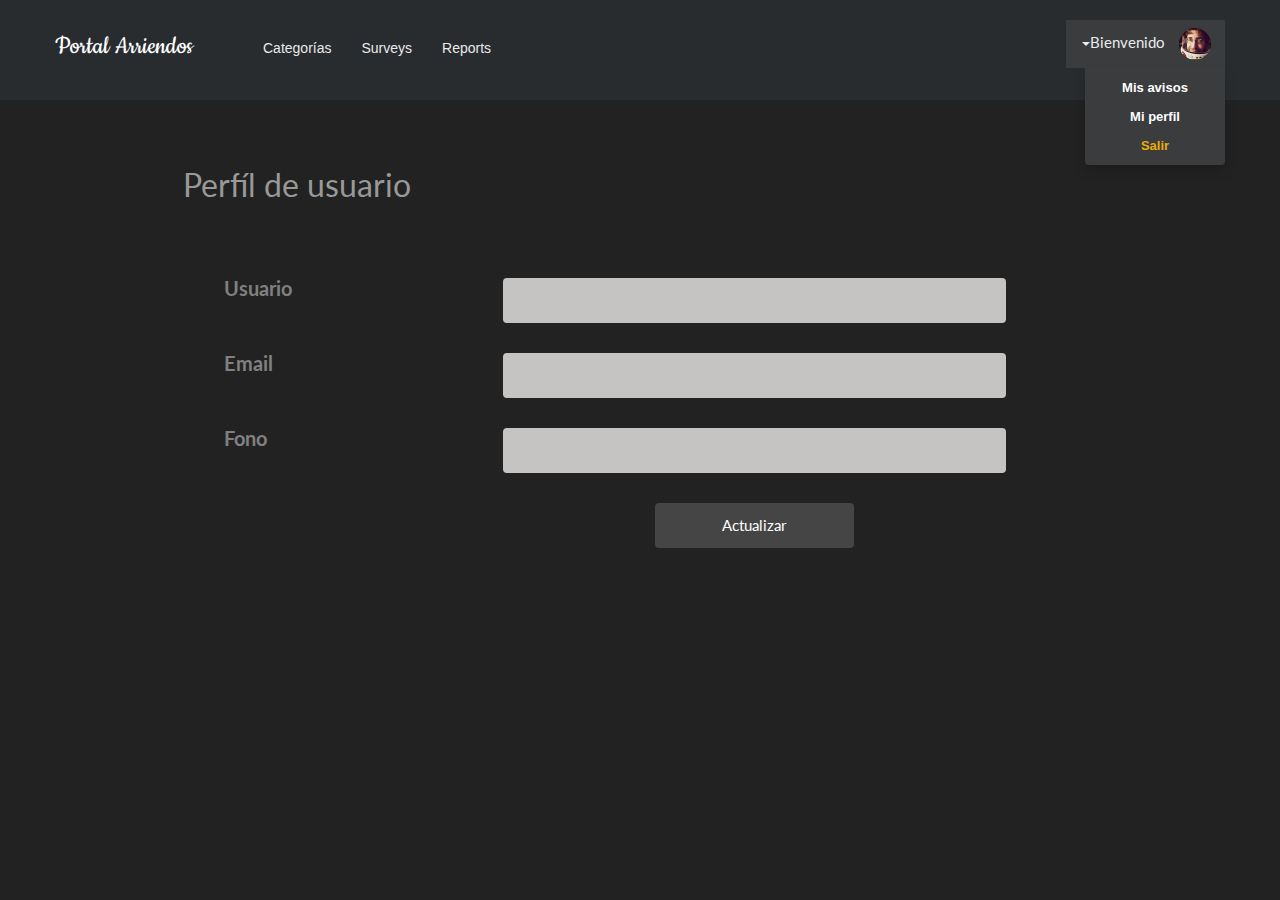
<file: perfilusuario.html>
<!DOCTYPE html>
<html>

<head>
    <meta charset="utf-8">
    <meta name="viewport" content="width=device-width, initial-scale=1.0">
    <title>Index</title>
    <link rel="stylesheet" href="assets/bootstrap/css/bootstrap.min.css">
    <link rel="stylesheet" href="https://fonts.googleapis.com/css?family=Cookie">
    <link rel="stylesheet" href="assets/css/styles.css">
    <link rel="stylesheet" href="assets/css/Google-Style-Login.css">
    <link rel="stylesheet" href="assets/css/Pretty-Registration-Form.css">
    <link rel="stylesheet" href="assets/css/Pretty-Header.css">
</head>

<body>
    <nav class="navbar navbar-default custom-header">
        <div class="container-fluid">
            <div class="navbar-header"><a class="navbar-brand navbar-link" href="index.php">Portal Arriendos </a>
                <button class="navbar-toggle collapsed" data-toggle="collapse" data-target="#navbar-collapse"><span class="sr-only">Toggle navigation</span><span class="icon-bar"></span><span class="icon-bar"></span><span class="icon-bar"></span></button>
            </div>
            <div class="collapse navbar-collapse" id="navbar-collapse">
                <ul class="nav navbar-nav links">
                    <li role="presentation"><a href="#">Categorías </a></li>
                    <li role="presentation"><a href="#">Surveys </a></li>
                    <li role="presentation"><a href="#"> Reports</a></li>
                </ul>
                <ul class="nav navbar-nav navbar-right">
                    <li class="dropdown open">
                        <a class="dropdown-toggle" data-toggle="dropdown" aria-expanded="true" href="#"> <span class="caret"></span><span>Bienvenido </span><img src="assets/img/avatar.jpg" alt="hola" class="dropdown-image"></a>
                        <ul class="dropdown-menu dropdown-menu-right" role="menu">
                            <li role="presentation"><a href="#">Mis avisos</a></li>
                            <li role="presentation"><a href="#">Mi perfil</a></li>
                            <li role="presentation" class="active"><a href="#">Salir </a></li>
                        </ul>
                    </li>
                </ul>
            </div>
        </div>
    </nav>
    <form>
        <div class="container">
            <h2 class="text-muted">Perfíl de usuario</h2>
            <div class="row">
                <div class="col-xs-4"><span class="label label-default">Usuario </span></div>
                <div class="col-xs-7">
                    <input class="form-control" type="text" inputmode="latin">
                </div>
            </div>
            <div class="row">
                <div class="col-xs-4"><span class="label label-default">Email </span></div>
                <div class="col-xs-7">
                    <input class="form-control" type="text" inputmode="email">
                </div>
            </div>
            <div class="row">
                <div class="col-sm-4 col-xs-4"><span class="label label-default">Fono </span></div>
                <div class="col-xs-7">
                    <input class="form-control" type="text" inputmode="tel">
                </div>
            </div>
            <div class="row">
                <div class="col-sm-3 col-sm-offset-6 col-xs-12">
                    <button class="btn btn-default btn-block" type="submit">Actualizar </button>
                </div>
            </div>
        </div>
    </form>
    <script src="assets/js/jquery.min.js"></script>
    <script src="assets/bootstrap/js/bootstrap.min.js"></script>
</body>

</html>
</file>
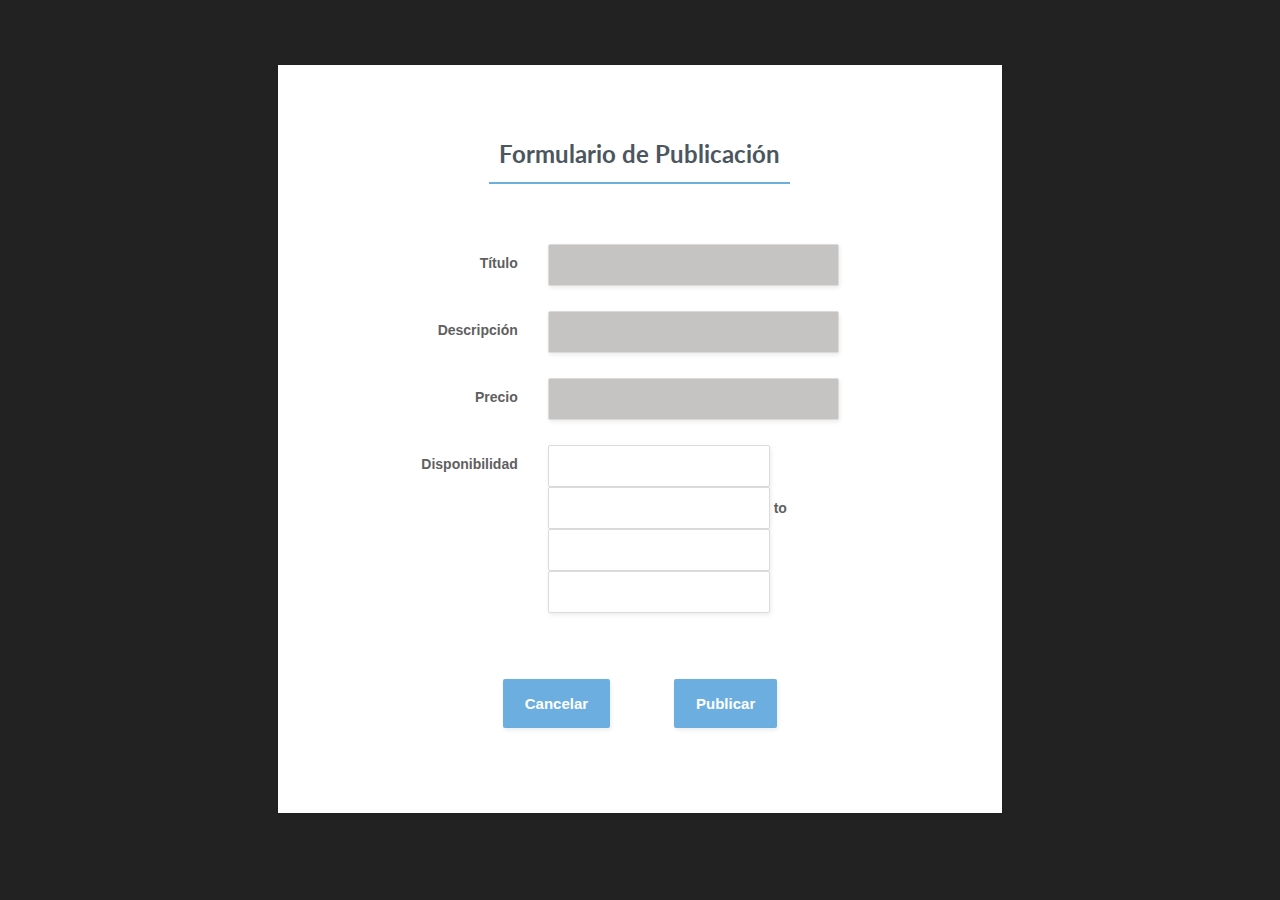
<file: registroaviso.html>
<!DOCTYPE html>
<html>

<head>
    <meta charset="utf-8">
    <meta name="viewport" content="width=device-width, initial-scale=1.0">
    <title>Index</title>
    <link rel="stylesheet" href="assets/bootstrap/css/bootstrap.min.css">
    <link rel="stylesheet" href="https://fonts.googleapis.com/css?family=Cookie">
    <link rel="stylesheet" href="assets/css/styles.css">
    <link rel="stylesheet" href="assets/css/Google-Style-Login.css">
    <link rel="stylesheet" href="assets/css/Pretty-Registration-Form.css">
    <link rel="stylesheet" href="assets/css/Pretty-Header.css">

    <script language="javascript" type="text/javascript" src="assets/js/jquery.min.js"></script>

    <script type="text/javascript" src="assets/timepicker/jquery.timepicker.js"></script>
    <link rel="stylesheet" type="text/css" href="assets/timepicker/jquery.timepicker.css" />
    <script type="text/javascript" src="assets/timepicker/lib/bootstrap-datepicker.js"></script>
    <link rel="stylesheet" type="text/css" href="assets/timepicker/lib/bootstrap-datepicker.css" />


    <script type="text/javascript" src="assets/timepicker/lib/bootstrap-datepicker.js"></script>

    <script type="text/javascript" src="assets/datepair/Datepair.js"></script>

    <script type="text/javascript" src="dist/datepair.js"></script>
</head>

<body>
    <div class="row register-form">
        <div class="col-md-8 col-md-offset-2">
            <form class="form-horizontal custom-form">
                <h1>Formulario de Publicación</h1>
                <div class="form-group">
                    <div class="col-sm-4 label-column">
                        <label class="control-label" for="name-input-field">Título </label>
                    </div>
                    <div class="col-sm-6 input-column">
                        <input class="form-control" type="text">
                    </div>
                </div>
                <div class="form-group">
                    <div class="col-sm-4 label-column">
                        <label class="control-label" for="email-input-field">Descripción </label>
                    </div>
                    <div class="col-sm-6 input-column">
                        <input class="form-control" type="textarea" />
                    </div>
                </div>
                <div class="form-group">
                    <div class="col-sm-4 label-column">
                        <label class="control-label" for="pawssword-input-field">Precio </label>
                    </div>
                    <div class="col-sm-6 input-column">
                        <input class="form-control" type="text" required="" pattern="Ingrese solo números" inputmode="numeric">
                    </div>
                </div>
                <div class="form-group">
                    <div class="col-sm-4 label-column">
                        <label class="control-label" for="email-input-field">Disponibilidad </label>
                    </div>  


                    <div class="col-sm-6 input-column">
                        <p id="basicExample">
                            <input type="text" class="date start" ´ />
                            <input type="text" id="startTime" class="time start" /> to
                            <input type="text" class="date end" />
                            <input type="text" class="time end" />

                            <script>
                                $(function() {
                                    $('.time').timepicker({ 'scroll': 'now' });
                                    $('.date').datepicker({
                                        'format': 'm/d/yyyy',
                                        'autoclose': true
                                    });
                                });
                            </script>
                        </p>
                    </div>
                </div>
                <a class="btn btn-default submit-button" role="button" href="index.html">Cancelar </a>
                <button class="btn btn-default submit-button" type="button">Publicar </button>
            </form>
        </div>
    </div>
</body>

</html>
</file>
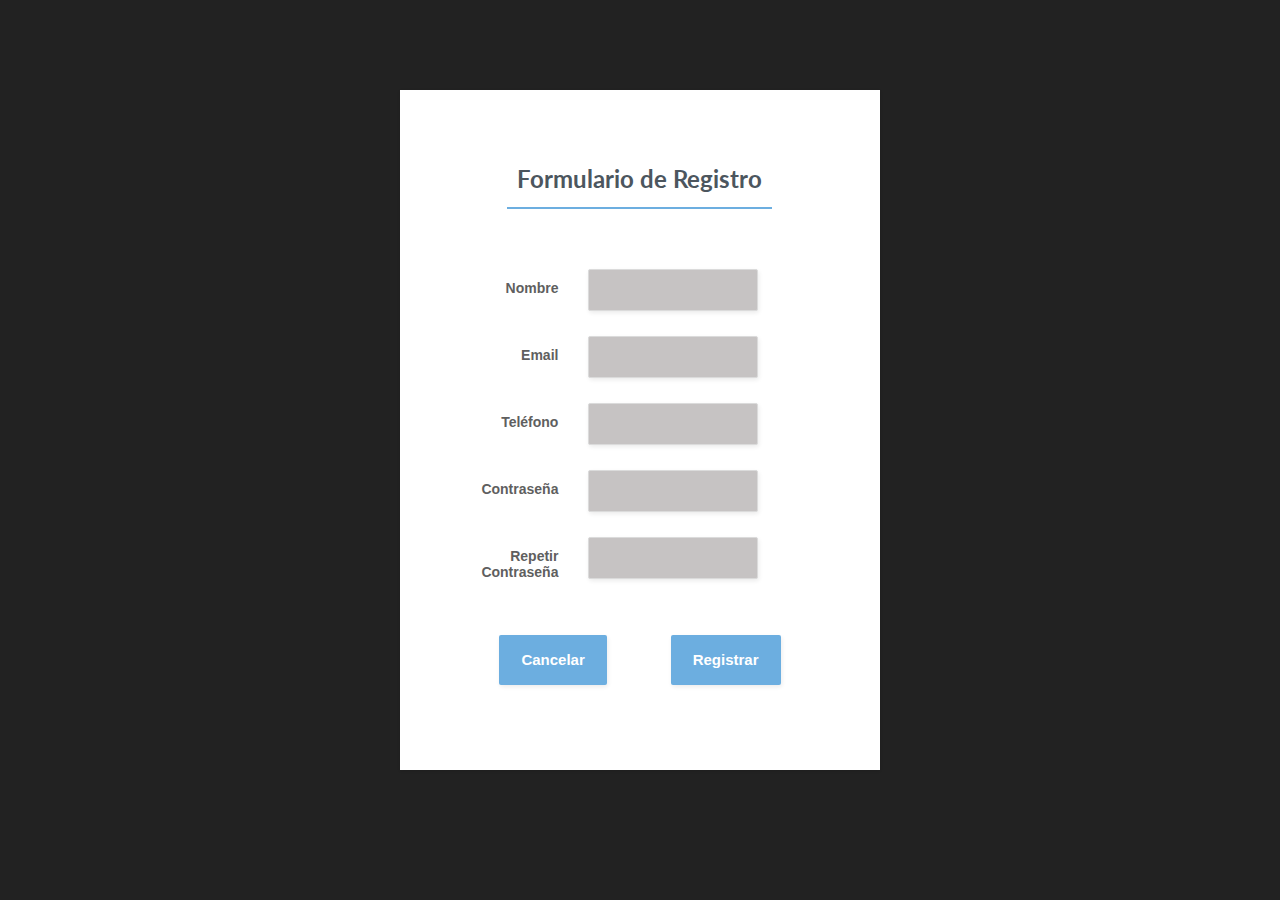
<file: registrousuario.html>
<!DOCTYPE html>
<html>

<head>
    <meta charset="utf-8">
    <meta name="viewport" content="width=device-width, initial-scale=1.0">
    <title>RegistroUsuario</title>
    <link rel="stylesheet" href="assets/bootstrap/css/bootstrap.min.css">
    <link rel="stylesheet" href="https://fonts.googleapis.com/css?family=Cookie">
    <link rel="stylesheet" href="assets/css/styles.css">
    <link rel="stylesheet" href="assets/css/Google-Style-Login.css">
    <link rel="stylesheet" href="assets/css/Pretty-Registration-Form.css">
    <link rel="stylesheet" href="assets/css/Pretty-Header.css">
</head>

<body>
    <div class="container">
        <div class="row register-form">
            <div class="col-md-8 col-md-offset-2">
                <form class="form-horizontal custom-form">
                    <h1> Formulario de Registro</h1>
                    <div class="form-group">
                        <div class="col-sm-4 label-column">
                            <label class="control-label" for="name-input-field">Nombre </label>
                        </div>
                        <div class="col-sm-6 input-column">
                            <input class="form-control" type="text" name="nombre">
                        </div>
                    </div>
                    <div class="form-group">
                        <div class="col-sm-4 label-column">
                            <label class="control-label" for="email-input-field">Email </label>
                        </div>
                        <div class="col-sm-6 input-column">
                            <input class="form-control" type="email" name="email">
                        </div>
                    </div>
                    <div class="form-group">
                        <div class="col-sm-4 label-column">
                            <label class="control-label" for="fone-input-field">Teléfono </label>
                        </div>
                        <div class="col-sm-6 input-column">
                            <input class="form-control" type="email" name="telefono" inputmode="tel">
                        </div>
                    </div>
                    <div class="form-group">
                        <div class="col-sm-4 label-column">
                            <label class="control-label" for="pawssword-input-field">Contraseña </label>
                        </div>
                        <div class="col-sm-6 input-column">
                            <input class="form-control" type="password" name="pass1">
                        </div>
                    </div>
                    <div class="form-group">
                        <div class="col-sm-4 label-column">
                            <label class="control-label" for="repeat-pawssword-input-field">Repetir Contraseña</label>
                        </div>
                        <div class="col-sm-6 input-column">
                            <input class="form-control" type="password" name="pass2">
                        </div>
                    </div><a class="btn btn-default submit-button" role="button" href="login.html">Cancelar </a>
                    <button class="btn btn-default submit-button" type="submit">Registrar </button>
                </form>
            </div>
        </div>
    </div>
    <script src="assets/js/jquery.min.js"></script>
    <script src="assets/bootstrap/js/bootstrap.min.js"></script>
</body>

</html>
</file>
<file: assets/css/styles.css>
div.container{
  padding-right:10%;
  padding-left:10%;
  padding-top:25px;
  padding-bottom:25px;
}

input.form-control{
}

div.col-md-12{
  width:50%;
  float:right;
  padding-top:5%;
}

h2.text-muted{
  padding-bottom:50px;
}

span.label.label-default{
  font-size:20px;
  background-color:inherit;
  color:rgb(128,128,128);
  margin-left:14px;
}

div.row{
  padding:15px;
}

input{
  font:inherit;
}

button.btn.btn-default.btn-block{
}

input.form-control{
  background-color:#c6c3c3;
}

div.col-md-2.col-md-offset-1{
  padding-left:5px;
}
</file>
<file: assets/css/Google-Style-Login.css>
.login-card{
  max-width:350px;
  padding:40px 40px;
  background-color:#F7F7F7;
  margin:0 auto 25px;
  margin-top:50px;
  border-radius:2px;
  box-shadow:0px 2px 2px rgba(0, 0, 0, 0.3);
}

.login-card .profile-img-card{
  width:96px;
  height:96px;
  margin:0 auto 10px;
  display:block;
  border-radius:50%;
}

.login-card .profile-name-card{
  font-size:16px;
  font-weight:bold;
  text-align:center;
  margin:10px 0 0;
  min-height:1em;
}

.login-card .reauth-email{
  display:block;
  color:#404040;
  line-height:2;
  margin-bottom:10px;
  font-size:14px;
  text-align:center;
  overflow:hidden;
  text-overflow:ellipsis;
  white-space:nowrap;
  box-sizing:border-box;
}

.login-card .form-signin input[type=email], .login-card .form-signin input[type=password], .login-card .form-signin input[type=text], .login-card .form-signin button{
  height:44px;
  font-size:16px;
  width:100%;
  display:block;
  margin-bottom:10px;
  z-index:1;
  position:relative;
  box-sizing:border-box;
}

.login-card label{
  color:#000000;
}

.login-card .form-signin .form-control:focus{
  border-color:rgb(104, 145, 162);
  outline:0;
  -webkit-box-shadow:inset 0 1px 1px rgba(0,0,0,.075),0 0 8px rgb(104, 145, 162);
  box-shadow:inset 0 1px 1px rgba(0,0,0,.075),0 0 8px rgb(104, 145, 162);
}

.login-card .btn.btn-signin{
  font-weight:700;
  height:36px;
  line-height:36px;
  font-size:14px;
  background:rgb(104, 145, 162);
  border-radius:3px;
  border:none;
  transition:all 0.218s;
  padding:0;
}

.login-card .btn.btn-signin:hover, .login-card .btn.btn-signin:active, .login-card .btn.btn-signin:focus{
  background:rgb(12, 97, 33);
}

.login-card .forgot-password{
  color:rgb(104, 145, 162);
}

.login-card .forgot-password:hover, .login-card .forgot-password:active, .login-card .forgot-password:focus{
  color:rgb(12, 97, 33);
}
</file>
<file: assets/css/Pretty-Registration-Form.css>
.register-form form.custom-form{
  padding:55px;
  box-sizing:border-box;
  background-color:#ffffff;
  box-shadow:0 1px 3px 0 rgba(0, 0, 0, 0.1);
  font:bold 14px sans-serif;
  text-align:center;
  margin:50px;
  color:#333;
}

@media (max-width:400px) {
  .register-form form.custom-form{
    padding:55px 10px;
  }
}

.register-form .custom-form h1{
  display:inline-block;
  color:#4c565e;
  font-size:24px;
  font-weight:bold;
  padding:0 10px 15px;
  margin-bottom:60px;
  border-bottom:2px solid rgb(108, 174, 224);
}

.register-form .custom-form .form-group{
  margin-bottom:25px;
}

.register-form .custom-form .label-column{
  text-align:right;
  color:#5F5F5F;
}

@media (max-width:768px) {
  .register-form .custom-form .label-column{
    text-align:left;
  }
}

.register-form .custom-form .input-column{
  color:#5f5f5f;
  text-align:left;
}

.register-form .custom-form .input-column input{
  color:#5f5f5f;
  box-shadow:1px 2px 4px 0 rgba(0, 0, 0, 0.08);
  padding:12px;
  border:1px solid #dbdbdb;
  border-radius:2px;
  height:42px;
}

.register-form .custom-form .dropdown .dropdown-toggle{
  background:#fff;
  border:1px solid #dbdbdb;
  box-shadow:1px 2px 4px 0 rgba(0, 0, 0, 0.08);
  color:#333;
  outline:none;
}

.register-form .custom-form .dropdown ul{
  background:#fff;
}

.register-form .custom-form .dropdown ul li a{
  background:#fff;
  color:#333;
  opacity:0.8;
}

.register-form .custom-form .dropdown ul li a:hover{
  opacity:1;
}

.register-form .custom-form .submit-button{
  border-radius:2px;
  background:#6caee0;
  color:#ffffff;
  font-weight:bold;
  box-shadow:1px 2px 4px 0 rgba(0, 0, 0, 0.08);
  padding:14px 22px;
  border:0;
  margin:30px;
  outline:none;
}
</file>
<file: assets/css/Pretty-Header.css>
.custom-header{
  background:#292c2f;
  padding:20px 40px;
  box-sizing:border-box;
  border:0;
  border-radius:0;
}

.custom-header a.navbar-brand.navbar-link{
  color:#fff;
  font:normal 28px Cookie, Arial, Helvetica, sans-serif;
  line-height:0.5;
  margin-right:40px;
  background:#292c2f;
}

.custom-header a.navbar-brand.navbar-link span{
  color:#bc40df;
}

.custom-header ul.nav.navbar-nav.links li a{
  font:14px Arial, Helvetica, sans-serif;
  opacity:0.9;
  text-decoration:none;
  color:#fff;
  background:#292c2f;
  border:0;
}

.custom-header ul.nav.navbar-nav li a:hover{
  opacity:1;
}

.custom-header .badge{
  position:absolute;
  top:4px;
  border-radius:2px;
  font-size:11px;
  color:#fff;
  background-color:#2A6A92;
  padding:2px 4px;
  font-weight:normal;
}

.custom-header li.dropdown, .custom-header li.dropdown.open{
  background:#3a3c3e;
}

.custom-header li.dropdown .dropdown-toggle{
  border-radius:2px;
  color:#fff;
  padding:8px 14px;
  background:#3a3c3e;
  opacity:0.9;
  border:0;
  margin:0;
}

.custom-header li.dropdown .dropdown-toggle:focus, .custom-header li.dropdown .dropdown-toggle:hover, .custom-header li.dropdown .dropdown-toggle:active{
  background:#3a3c3e;
  color:#fff;
}

.custom-header ul.nav.navbar-nav.navbar-right .dropdown li a{
  font:bold 13px Arial, Helvetica, sans-serif;
}

img.dropdown-image{
  border-radius:50%;
  width:32px;
  margin-left:10px;
}

.custom-header .dropdown ul{
  background-color:#3a3c3e;
  border:0;
  min-width:140px;
}

.custom-header .dropdown ul li{
  background-color:#3a3c3e;
  padding:7px;
  text-align:center;
}

.custom-header .dropdown ul li a{
  background:#3a3c3e;
  border-radius:2px;
  color:#fff;
  padding:0;
}

.custom-header .dropdown ul li a:active, .custom-header .dropdown ul li a:focus, .custom-header .dropdown ul li a:hover{
  background:#3a3c3e;
}

.custom-header .dropdown ul li.active a{
  color:#e9ac09 !important;
}
</file>
